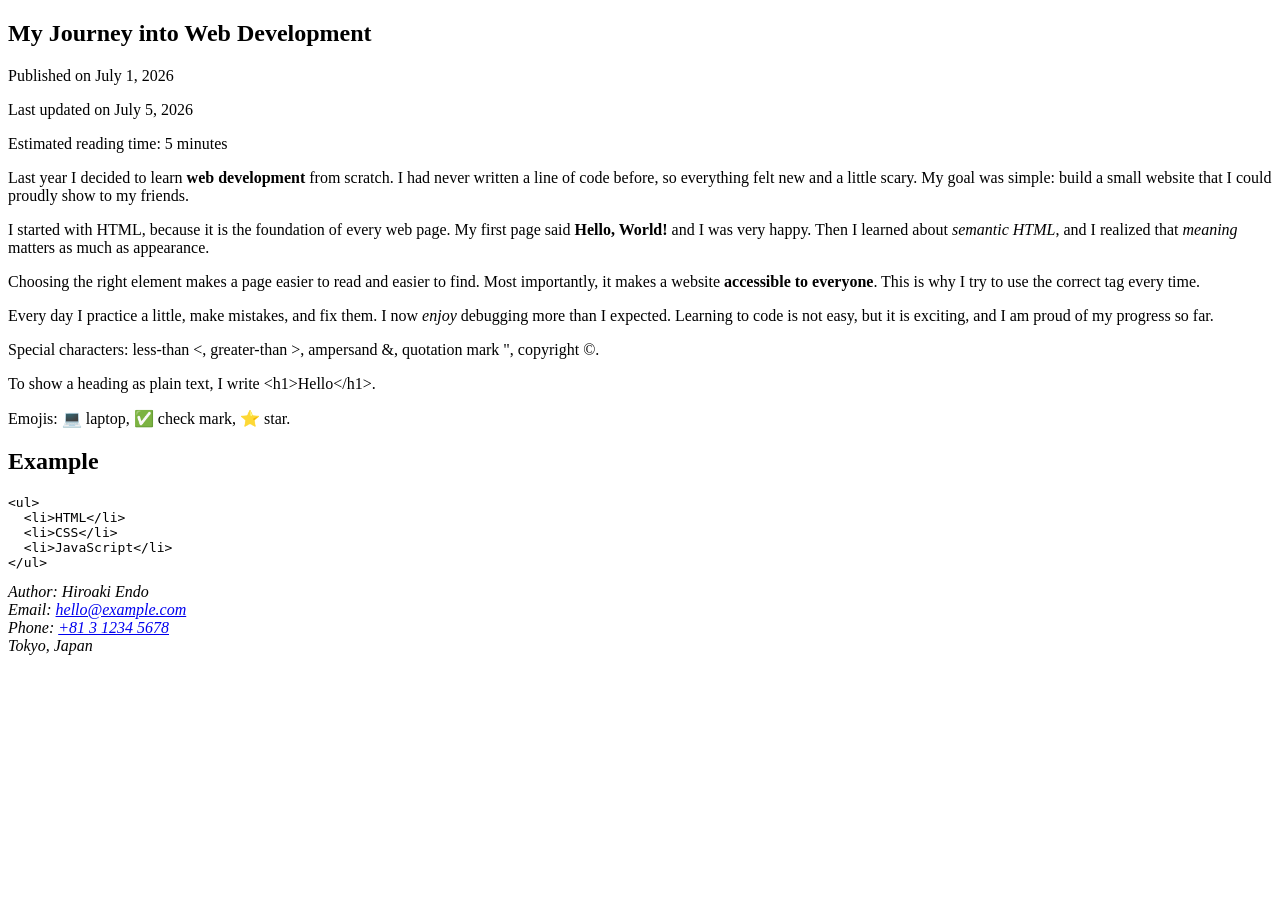
<file: blog-article/index.html>
<!doctype html>
<html lang="en">
  <head>
    <meta charset="UTF-8" />
    <title>My Journey into Web Development</title>
  </head>
  <body>
    <main>
      <article>
        <h1>My Journey into Web Development</h1>

        <p>Published on <time datetime="2026-07-01">July 1, 2026</time></p>

        <p>Last updated on <time datetime="2026-07-05">July 5, 2026</time></p>

        <p>Estimated reading time: <time datetime="PT5M">5 minutes</time></p>

        <p>
          Last year I decided to learn <strong>web development</strong> from
          scratch. I had never written a line of code before, so everything felt
          new and a little scary. My goal was simple: build a small website that
          I could proudly show to my friends.
        </p>

        <p>
          I started with HTML, because it is the foundation of every web page.
          My first page said <b>Hello, World!</b> and I was very happy. Then I
          learned about <i>semantic HTML</i>, and I realized that
          <em>meaning</em> matters as much as appearance.
        </p>

        <p>
          Choosing the right element makes a page easier to read and easier to
          find. Most importantly, it makes a website
          <strong>accessible to everyone</strong>. This is why I try to use the
          correct tag every time.
        </p>
        <p>
          Every day I practice a little, make mistakes, and fix them. I now
          <em>enjoy</em> debugging more than I expected. Learning to code is not
          easy, but it is exciting, and I am proud of my progress so far.
        </p>
        <p>
          <!-- Entities used: &lt; (named), &#62; (decimal), &amp; (named), &#x22; (hex), &copy; (named) -->
          Special characters: less-than &lt;, greater-than &#62;, ampersand
          &amp;, quotation mark &#x22;, copyright &copy;.
        </p>

        <p>
          To show a heading as plain text, I write &lt;h1&gt;Hello&lt;/h1&gt;.
        </p>

        <p>
          Emojis: 💻 laptop, &#x2705; check mark,
          <span role="img" aria-label="star">&#11088;</span> star.
        </p>
        <section>
          <h2>Example</h2>
          <pre>
&lt;ul&gt;
  &lt;li&gt;HTML&lt;/li&gt;
  &lt;li&gt;CSS&lt;/li&gt;
  &lt;li&gt;JavaScript&lt;/li&gt;
&lt;/ul&gt;</pre
          >
        </section>
      </article>
    </main>
    <footer>
      <address>
        Author: Hiroaki Endo<br />
        Email: <a href="mailto:hello@example.com">hello@example.com</a><br />
        Phone: <a href="tel:+81312345678">+81 3 1234 5678</a><br />
        Tokyo, Japan
      </address>
    </footer>
  </body>
</html>
</file>
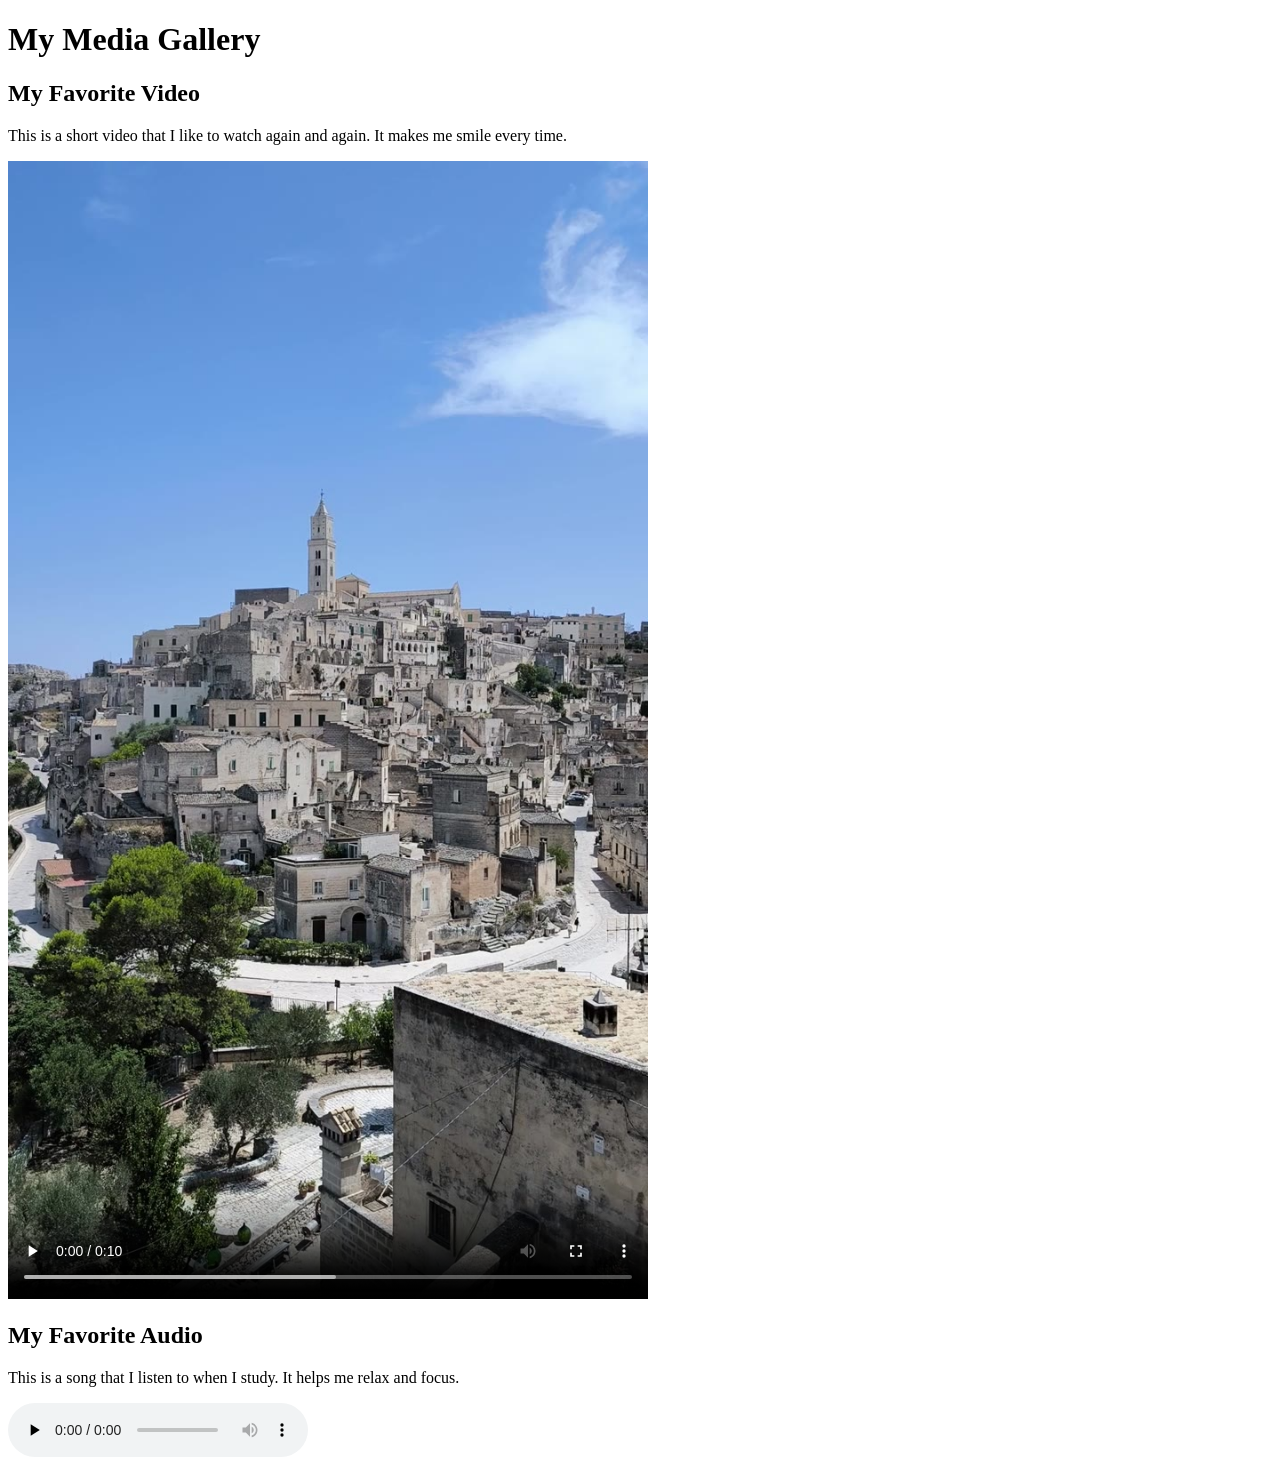
<file: media-gallery/index.html>
<!doctype html>
<html lang="en">
  <head>
    <meta charset="UTF-8" />
    <title>My Media Gallery</title>
  </head>
  <body>
    <main>
      <h1>My Media Gallery</h1>

      <section>
        <h2>My Favorite Video</h2>
        <p>
          This is a short video that I like to watch again and again. It makes
          me smile every time.
        </p>
        <video
          width="640"
          controls
          preload="metadata"
          poster="images/poster.jpg"
        >
          <source src="videos/my-video.mp4" type="video/mp4" />
          <source src="videos/my-video.webm" type="video/webm" />
          Your browser does not support the video tag.
        </video>
      </section>

      <section>
        <h2>My Favorite Audio</h2>
        <p>
          This is a song that I listen to when I study. It helps me relax and
          focus.
        </p>
        <audio controls preload="none">
          <source src="audio/my-audio.mp3" type="audio/mpeg" />
          <source src="audio/my-audio.ogg" type="audio/ogg" />
          Your browser does not support the audio tag.
        </audio>
      </section>
    </main>
  </body>
</html>
</file>
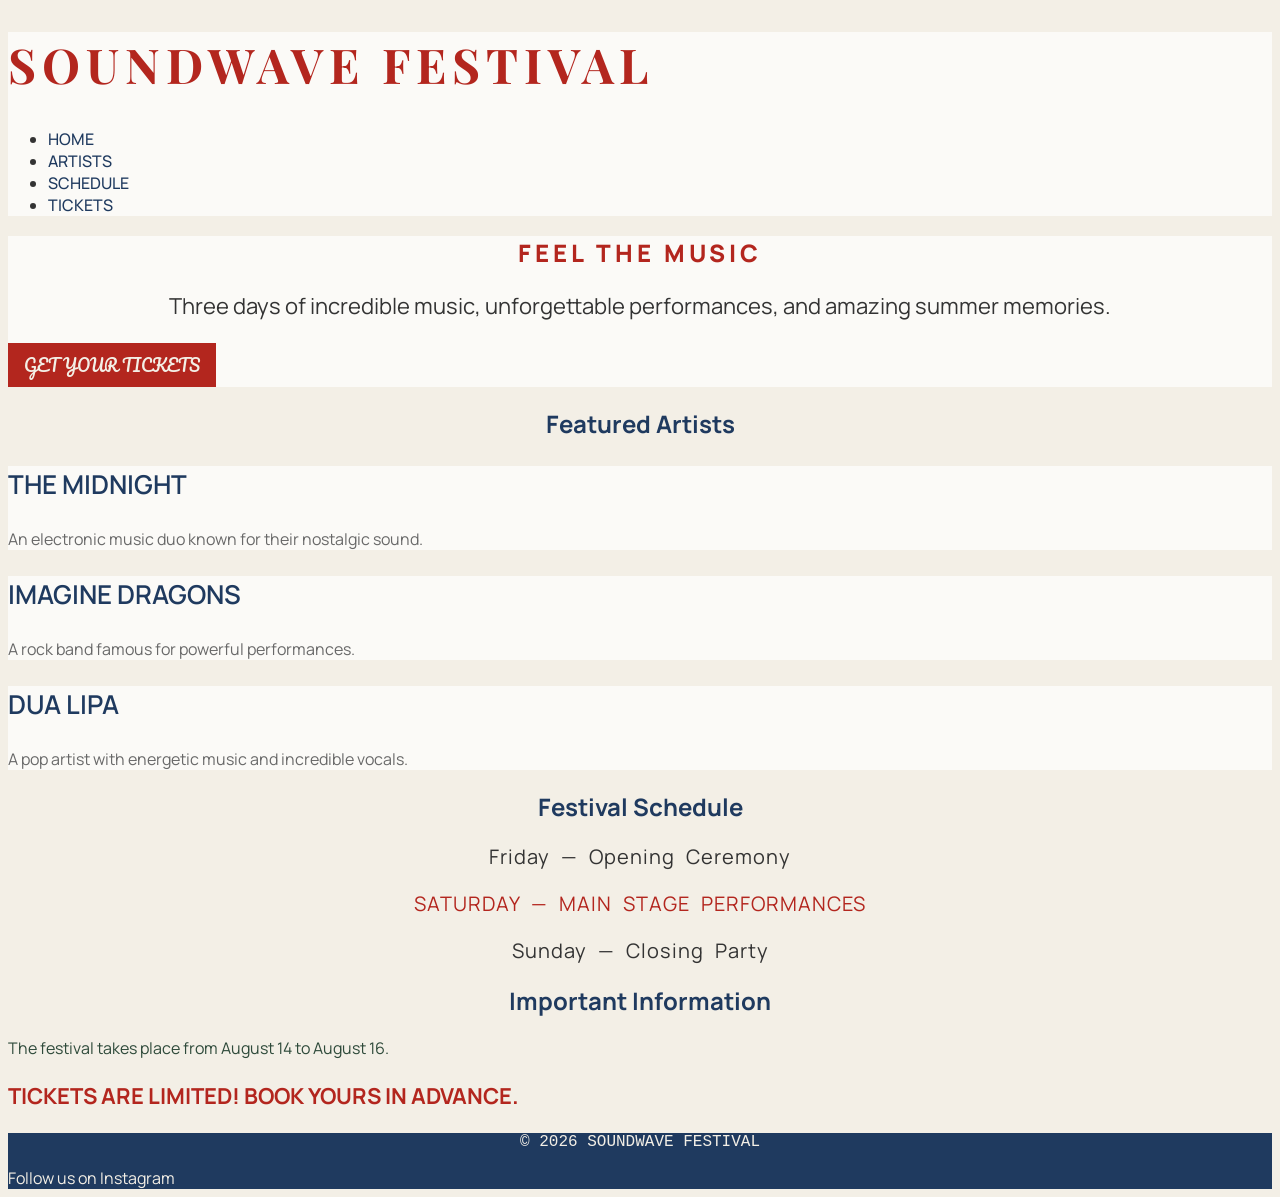
<file: music-festival/index.html>
<!doctype html>
<html lang="en">
  <head>
    <meta charset="UTF-8" />
    <meta name="viewport" content="width=device-width, initial-scale=1.0" />
    <title>SoundWave Festival</title>
    <link rel="preconnect" href="https://fonts.googleapis.com" />
    <link rel="preconnect" href="https://fonts.gstatic.com" crossorigin />
    <link
      href="https://fonts.googleapis.com/css2?family=Roboto+Slab:wght@400;700&display=swap"
      rel="stylesheet"
    />
    <link
      href="https://fonts.googleapis.com/css2?family=Manrope:wght@200..800&display=swap"
      rel="stylesheet"
    />
    <link rel="stylesheet" href="css/styles.css" />
  </head>
  <body>
    <header>
      <h1 class="festival-title">SoundWave Festival</h1>

      <ul class="navigation">
        <li><a href="#">Home</a></li>
        <li><a href="#">Artists</a></li>
        <li><a href="#">Schedule</a></li>
        <li><a href="#">Tickets</a></li>
      </ul>
    </header>

    <main>
      <section class="hero">
        <h2 class="hero-title">Feel the Music</h2>

        <p class="hero-text">
          Three days of incredible music, unforgettable performances, and
          amazing summer memories.
        </p>

        <a href="#" class="ticket-link">Get Your Tickets</a>
      </section>

      <section class="artists">
        <h2 class="section-title">Featured Artists</h2>

        <article class="artist">
          <h3 class="artist-name">The Midnight</h3>
          <p class="artist-description">
            An electronic music duo known for their nostalgic sound.
          </p>
        </article>

        <article class="artist">
          <h3 class="artist-name">Imagine Dragons</h3>
          <p class="artist-description">
            A rock band famous for powerful performances.
          </p>
        </article>

        <article class="artist">
          <h3 class="artist-name">Dua Lipa</h3>
          <p class="artist-description">
            A pop artist with energetic music and incredible vocals.
          </p>
        </article>
      </section>

      <section class="schedule">
        <h2 class="section-title">Festival Schedule</h2>

        <p class="schedule-item">Friday — Opening Ceremony</p>

        <p class="schedule-item highlight">
          Saturday — Main Stage Performances
        </p>

        <p class="schedule-item">Sunday — Closing Party</p>
      </section>

      <section class="information">
        <h2 class="section-title">Important Information</h2>

        <p class="info-text">
          The festival takes place from August 14 to August 16.
        </p>

        <p class="info-text important">
          Tickets are limited! Book yours in advance.
        </p>
      </section>
    </main>

    <footer>
      <p class="footer-text">© 2026 SoundWave Festival</p>
      <a href="#" class="footer-link">Follow us on Instagram</a>
    </footer>
  </body>
</html>
</file>
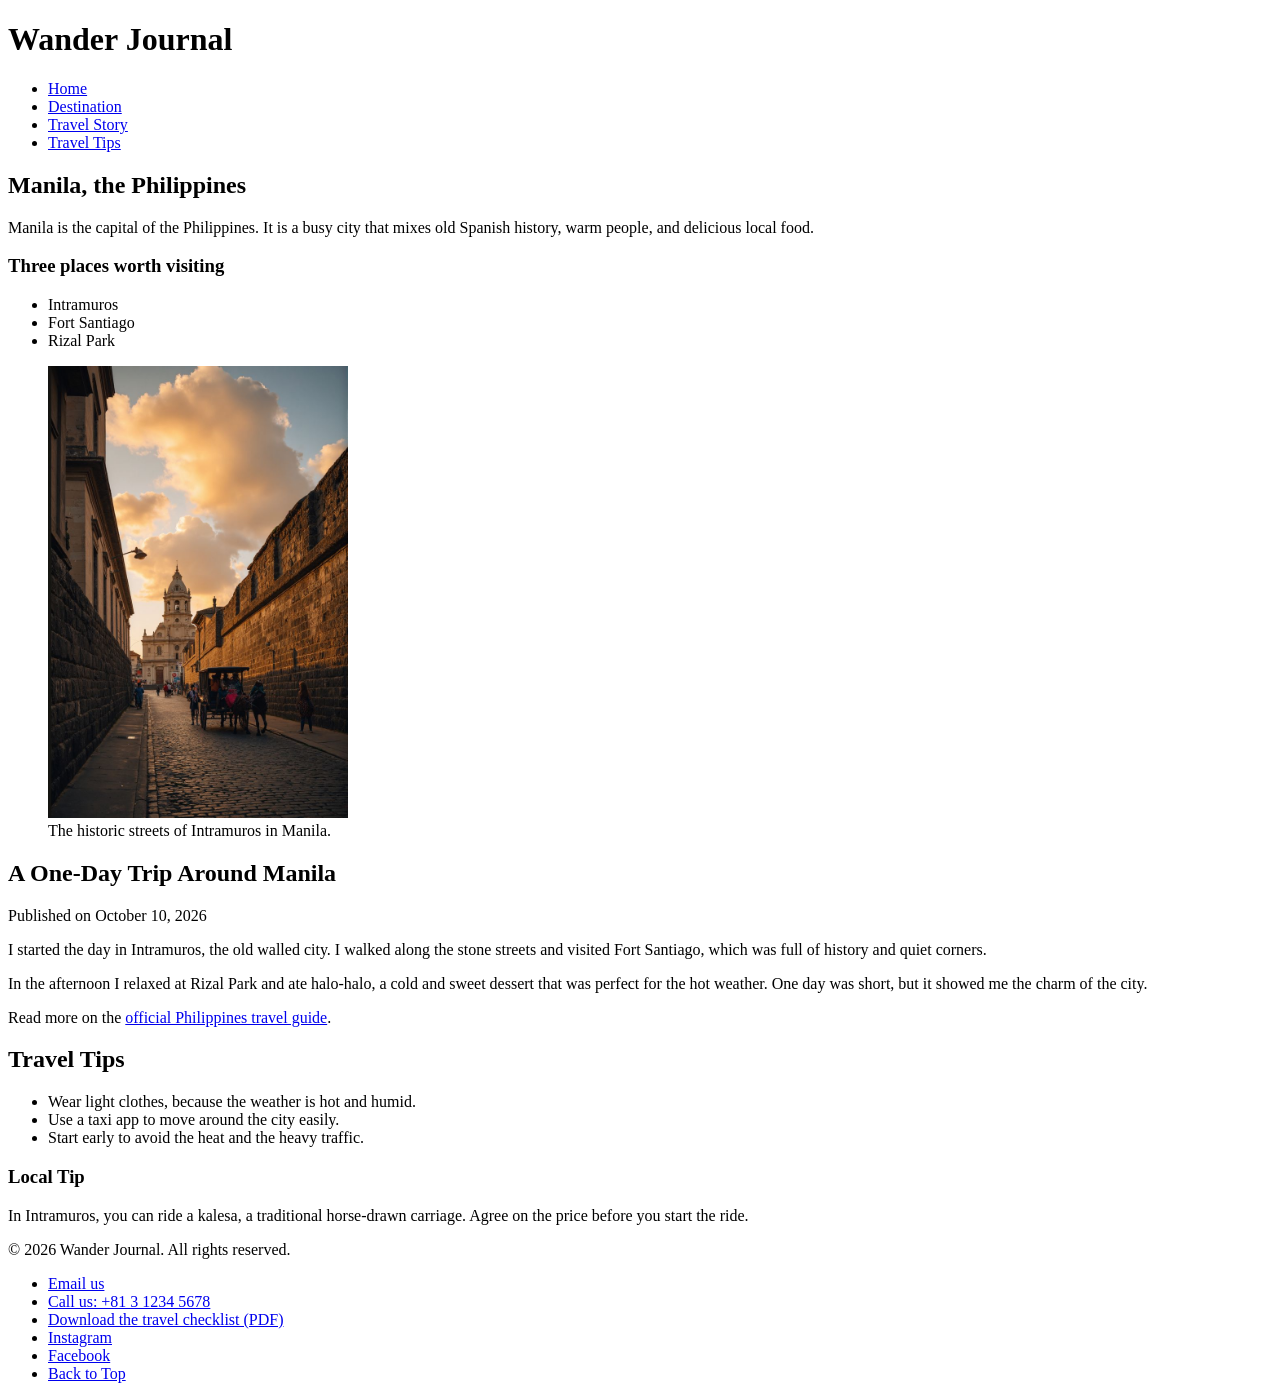
<file: travel-blog/index.html>
<!doctype html>
<html lang="en">
  <head>
    <title>Wander Journal</title>
    <meta charset="utf-8" />
    <meta
      name="description"
      content="Wander Journal is a travel blog about trips around the world, starting with Manila, the Philippines."
    />
  </head>
  <body>
    <header id="top">
      <h1>Wander Journal</h1>
      <nav>
        <ul>
          <li><a href="#top">Home</a></li>
          <li><a href="#destination">Destination</a></li>
          <li><a href="#travel-story">Travel Story</a></li>
          <li><a href="#travel-tips">Travel Tips</a></li>
        </ul>
      </nav>
    </header>

    <main>
      <section id="destination">
        <h2>Manila, the Philippines</h2>
        <p>
          Manila is the capital of the Philippines. It is a busy city that mixes
          old Spanish history, warm people, and delicious local food.
        </p>
        <h3>Three places worth visiting</h3>
        <ul>
          <li>Intramuros</li>
          <li>Fort Santiago</li>
          <li>Rizal Park</li>
        </ul>
        <figure>
          <img
            src="../image/manila.jpg"
            alt="The old stone walls and streets of Intramuros in Manila"
            width="300"
          />
          <figcaption>The historic streets of Intramuros in Manila.</figcaption>
        </figure>
      </section>

      <article id="travel-story">
        <h2>A One-Day Trip Around Manila</h2>
        <p>Published on <time datetime="2026-10-10">October 10, 2026</time></p>
        <p>
          I started the day in Intramuros, the old walled city. I walked along
          the stone streets and visited Fort Santiago, which was full of history
          and quiet corners.
        </p>
        <p>
          In the afternoon I relaxed at Rizal Park and ate halo-halo, a cold and
          sweet dessert that was perfect for the hot weather. One day was short,
          but it showed me the charm of the city.
        </p>
        <p>
          Read more on the
          <a
            href="https://philippines.travel/"
            target="_blank"
            rel="noopener noreferrer"
            >official Philippines travel guide</a
          >.
        </p>
      </article>

      <section id="travel-tips">
        <h2>Travel Tips</h2>
        <ul>
          <li>Wear light clothes, because the weather is hot and humid.</li>
          <li>Use a taxi app to move around the city easily.</li>
          <li>Start early to avoid the heat and the heavy traffic.</li>
        </ul>
        <aside>
          <h3>Local Tip</h3>
          <p>
            In Intramuros, you can ride a kalesa, a traditional horse-drawn
            carriage. Agree on the price before you start the ride.
          </p>
        </aside>
      </section>
    </main>

    <footer>
      <p>&copy; 2026 Wander Journal. All rights reserved.</p>
      <ul>
        <li><a href="mailto:hello@wanderjournal.example">Email us</a></li>
        <li><a href="tel:+81312345678">Call us: +81 3 1234 5678</a></li>
        <li>
          <a href="files/travel-checklist.pdf" download>
            Download the travel checklist (PDF)
          </a>
        </li>
        <li>
          <a
            href="https://www.instagram.com/"
            target="_blank"
            rel="noopener noreferrer"
            >Instagram</a
          >
        </li>
        <li>
          <a
            href="https://www.facebook.com/"
            target="_blank"
            rel="noopener noreferrer"
            >Facebook</a
          >
        </li>
        <li><a href="#top">Back to Top</a></li>
      </ul>
    </footer>
  </body>
</html>
</file>
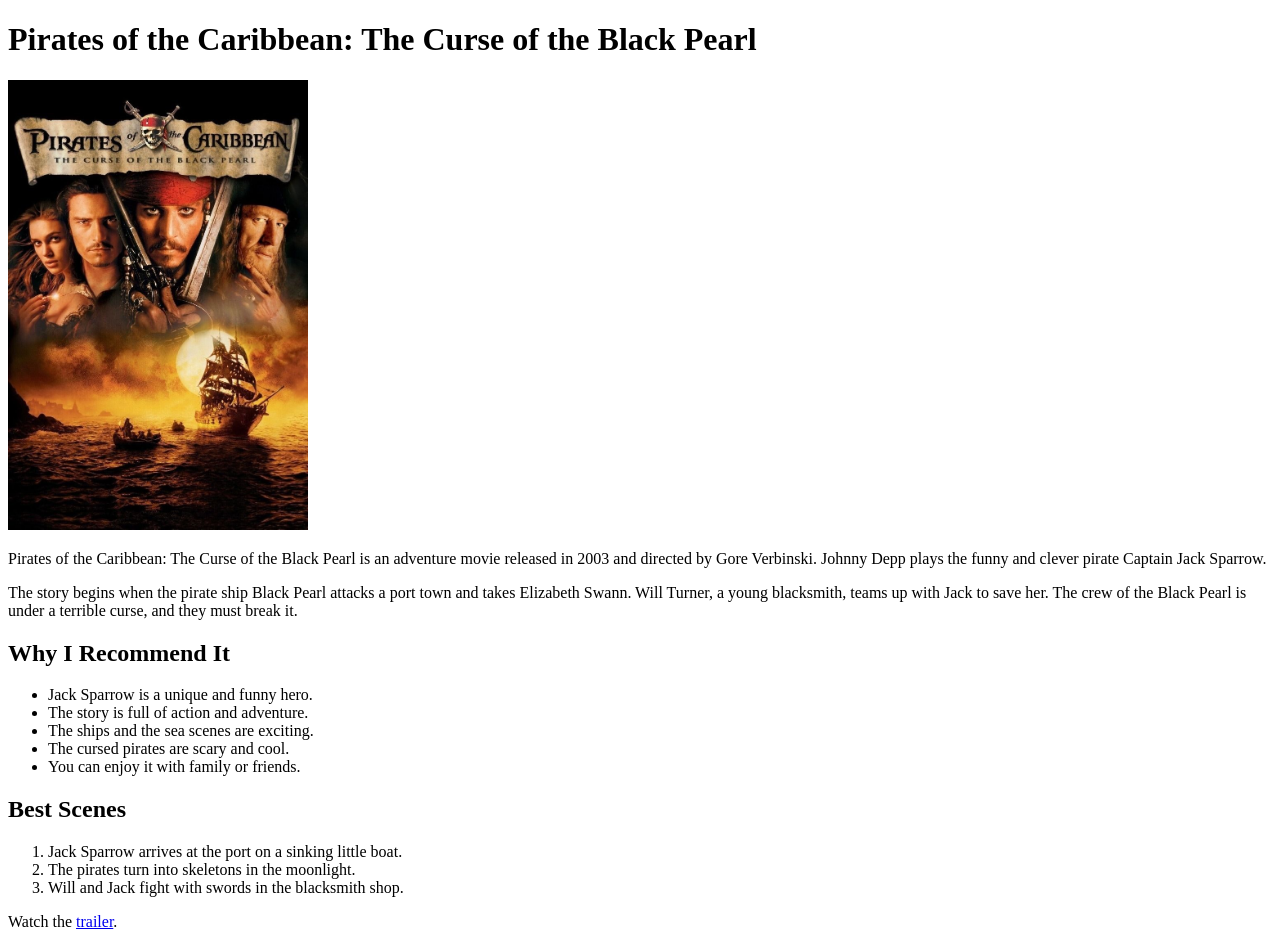
<file: movie.html>
<!doctype html>
<html lang="en">
  <head>
    <title>Movie Review: Pirates of the Caribbean</title>
    <meta charset="utf-8" />
    <meta
      name="description"
      content="My review of Pirates of the Caribbean: The Curse of the Black Pearl."
    />
  </head>
  <body>
    <h1>Pirates of the Caribbean: The Curse of the Black Pearl</h1>
    <img
      src="image/poster.jpg"
      alt="Movie poster of Pirates of the Caribbean"
      width="300"
    />
    <p>
      Pirates of the Caribbean: The Curse of the Black Pearl is an adventure
      movie released in 2003 and directed by Gore Verbinski. Johnny Depp plays
      the funny and clever pirate Captain Jack Sparrow.
    </p>
    <p>
      The story begins when the pirate ship Black Pearl attacks a port town and
      takes Elizabeth Swann. Will Turner, a young blacksmith, teams up with Jack
      to save her. The crew of the Black Pearl is under a terrible curse, and
      they must break it.
    </p>

    <h2>Why I Recommend It</h2>
    <ul>
      <li>Jack Sparrow is a unique and funny hero.</li>
      <li>The story is full of action and adventure.</li>
      <li>The ships and the sea scenes are exciting.</li>
      <li>The cursed pirates are scary and cool.</li>
      <li>You can enjoy it with family or friends.</li>
    </ul>

    <h2>Best Scenes</h2>
    <ol>
      <li>Jack Sparrow arrives at the port on a sinking little boat.</li>
      <li>The pirates turn into skeletons in the moonlight.</li>
      <li>Will and Jack fight with swords in the blacksmith shop.</li>
    </ol>

    <p>
      Watch the
      <a
        href="https://www.youtube.com/results?search_query=Pirates+of+the+Caribbean+Curse+of+the+Black+Pearl+trailer"
        target="_blank"
        >trailer</a
      >.
    </p>
  </body>
</html>
</file>
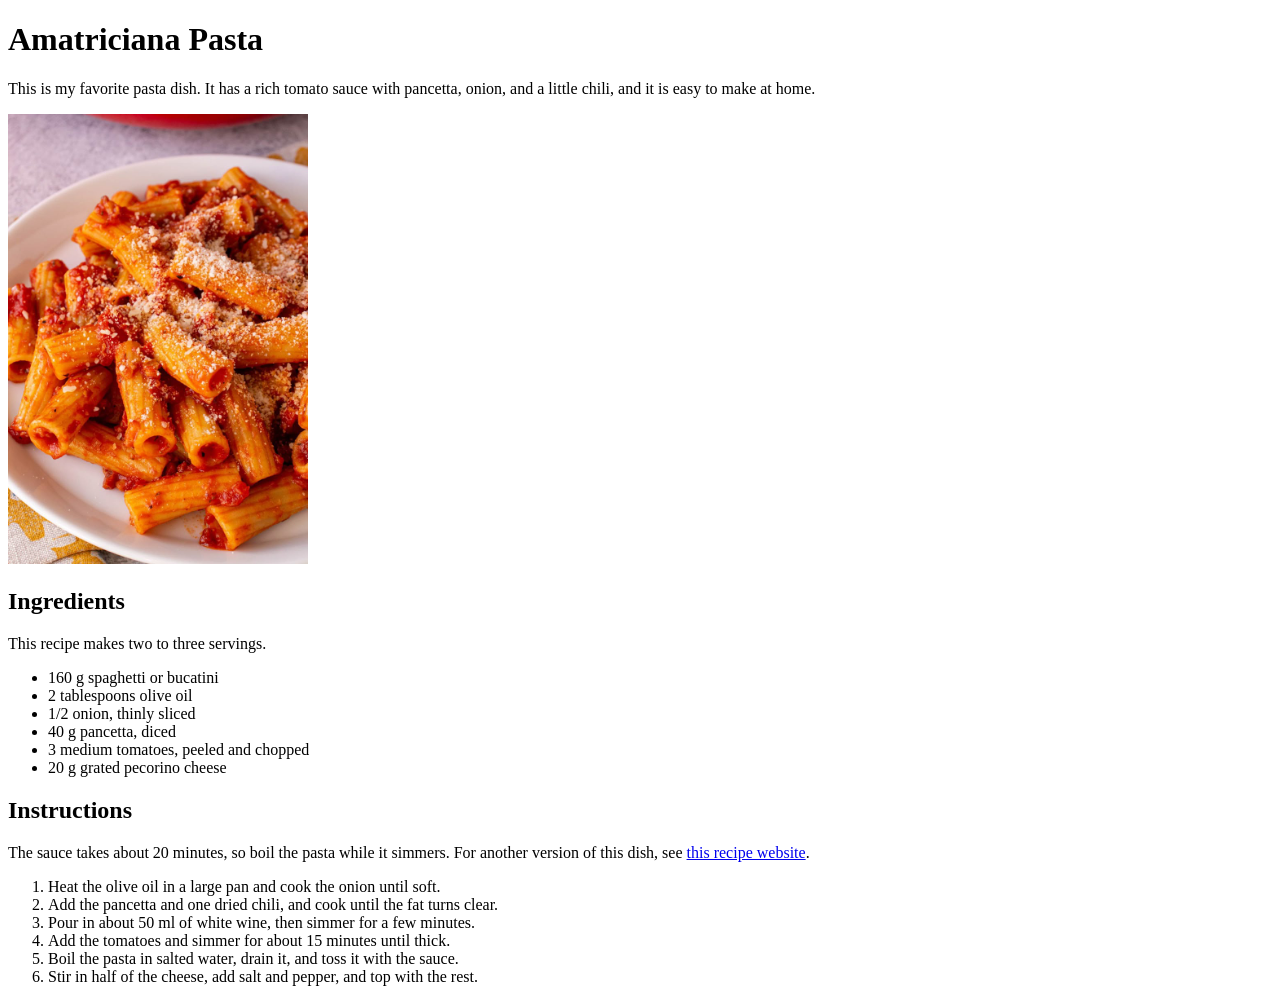
<file: recipe.html>
<!doctype html>
<html lang="en">
  <head>
    <title>My Favorite Recipe</title>
    <meta charset="utf-8" />
    <meta
      name="description"
      content="My favorite Amatriciana pasta recipe with tomato, pancetta, and pecorino cheese."
    />
  </head>
  <body>
    <h1>Amatriciana Pasta</h1>
    <p>
      This is my favorite pasta dish. It has a rich tomato sauce with pancetta,
      onion, and a little chili, and it is easy to make at home.
    </p>
    <img
      src="image/amatriciana.jpg"
      alt="A plate of Amatriciana pasta"
      width="300"
    />

    <h2>Ingredients</h2>
    <p>This recipe makes two to three servings.</p>
    <ul>
      <li>160 g spaghetti or bucatini</li>
      <li>2 tablespoons olive oil</li>
      <li>1/2 onion, thinly sliced</li>
      <li>40 g pancetta, diced</li>
      <li>3 medium tomatoes, peeled and chopped</li>
      <li>20 g grated pecorino cheese</li>
    </ul>

    <h2>Instructions</h2>
    <p>
      The sauce takes about 20 minutes, so boil the pasta while it simmers. For
      another version of this dish, see
      <a
        href="https://www.giallozafferano.com/recipes/Spaghetti-Amatriciana-Bacon-and-tomato-spaghetti.html"
        target="_blank"
        >this recipe website</a
      >.
    </p>
    <ol>
      <li>Heat the olive oil in a large pan and cook the onion until soft.</li>
      <li>
        Add the pancetta and one dried chili, and cook until the fat turns
        clear.
      </li>
      <li>Pour in about 50 ml of white wine, then simmer for a few minutes.</li>
      <li>Add the tomatoes and simmer for about 15 minutes until thick.</li>
      <li>
        Boil the pasta in salted water, drain it, and toss it with the sauce.
      </li>
      <li>
        Stir in half of the cheese, add salt and pepper, and top with the rest.
      </li>
    </ol>
  </body>
</html>
</file>
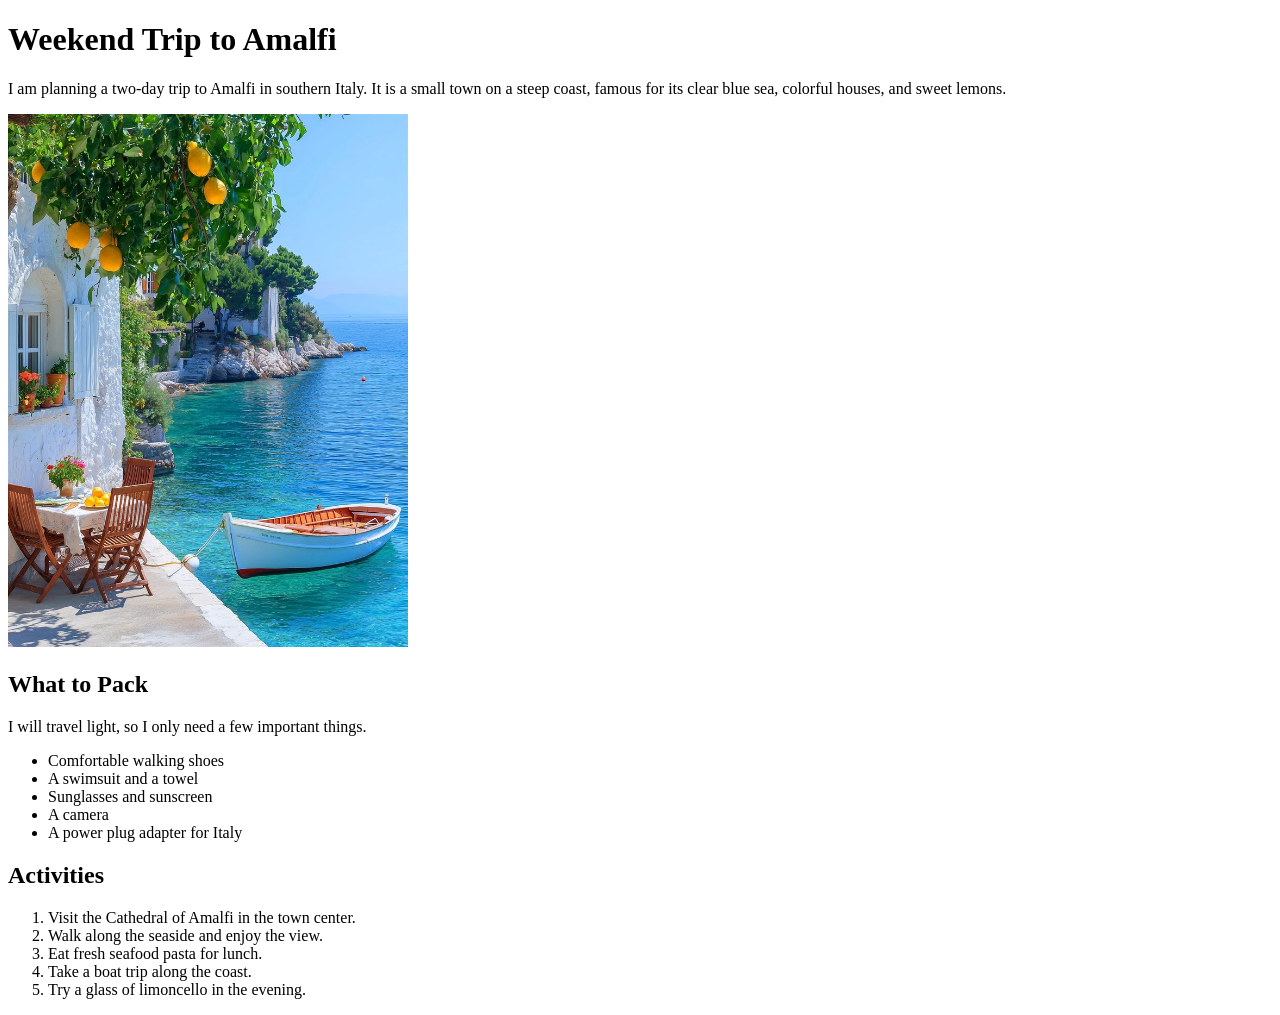
<file: trip.html>
<!doctype html>
<html lang="en">
  <head>
    <title>Weekend Trip to Amalfi</title>
    <meta charset="utf-8" />
    <meta
      name="description"
      content="My plan for a weekend trip to Amalfi, with a packing list and activities."
    />
  </head>
  <body>
    <h1>Weekend Trip to Amalfi</h1>
    <p>
      I am planning a two-day trip to Amalfi in southern Italy. It is a small
      town on a steep coast, famous for its clear blue sea, colorful houses, and
      sweet lemons.
    </p>
    <img
      src="image/amalfi.jpg"
      alt="The town of Amalfi and the blue sea"
      width="400"
    />

    <h2>What to Pack</h2>
    <p>I will travel light, so I only need a few important things.</p>
    <ul>
      <li>Comfortable walking shoes</li>
      <li>A swimsuit and a towel</li>
      <li>Sunglasses and sunscreen</li>
      <li>A camera</li>
      <li>A power plug adapter for Italy</li>
    </ul>

    <h2>Activities</h2>
    <ol>
      <li>Visit the Cathedral of Amalfi in the town center.</li>
      <li>Walk along the seaside and enjoy the view.</li>
      <li>Eat fresh seafood pasta for lunch.</li>
      <li>Take a boat trip along the coast.</li>
      <li>Try a glass of limoncello in the evening.</li>
    </ol>
  </body>
</html>
</file>
<file: music-festival/css/styles.css>
@font-face {
  font-family: "Playfair Local";
  src: url("../fonts/PlayfairDisplay-Bold.ttf") format("truetype");
  font-weight: 700;
  font-style: normal;
  font-display: swap;
}

@font-face {
  font-family: "Pacifico Local";
  src: url("../fonts/Pacifico-Regular.ttf") format("truetype");
  font-weight: 400;
  font-style: normal;
  font-display: swap;
}
:root {
  --color-primary: #b3261e;
  --color-secondary: #1f3a5f;
  --color-background: #f3efe6;
  --color-surface: rgba(255, 255, 255, 0.7);
  --color-text: rgb(51, 51, 51);
  --color-muted: dimgray;
}
body {
  background-color: var(--color-background);
  font-family: "Manrope", sans-serif;
}

p {
  color: #333333;
}

a {
  text-decoration: none;
}
.festival-title {
  text-transform: uppercase;
  font-size: 48px;
  color: #b3261e;
  letter-spacing: 6px;
  font-family: "Playfair Local", Georgia, serif;
  font-weight: 700;
}

.navigation a {
  text-transform: uppercase;
  color: #1f3a5f;
}
.hero-title {
  text-align: center;
  text-transform: uppercase;
  letter-spacing: 4px;
  font-weight: 800;
}

.hero-text {
  font-size: 22px;
  text-align: center;
}

.ticket-link {
  text-transform: uppercase;
  text-decoration: none;
  font-family: "Pacifico Local", cursive;
}
.section-title {
  text-align: center;
  font-weight: 700;
}

.artist-name {
  color: #7a3e9d;
  font-size: 26px;
  text-transform: uppercase;
  font-weight: 600;
}

.artist-description {
  color: #6b6b6b;
  font-weight: 400;
}

.schedule-item {
  font-size: 20px;
  text-align: center;
  letter-spacing: 1px;
  word-spacing: 6px;
}

.highlight {
  color: #b3261e;
  text-transform: uppercase;
}
.info-text {
  color: #2e4a3a;
}

.important {
  color: #b3261e;
  font-size: 22px;
  text-transform: uppercase;
  font-weight: bold;
}

.footer-text {
  text-align: center;
  text-transform: uppercase;
  font-family: "Courier New", Courier, monospace;
}

.footer-link {
  color: #1f3a5f;
  text-decoration: none;
}
.navigation {
  font-weight: 500;
}
/* Part 4: apply CSS variables */
body {
  background-color: var(--color-background);
  color: var(--color-text);
}

p {
  color: var(--color-text);
}

header {
  background-color: var(--color-surface);
}

.navigation a {
  color: var(--color-secondary);
}

.festival-title {
  color: var(--color-primary);
}

.hero {
  background-color: var(--color-surface);
}

.hero-title {
  color: var(--color-primary, black);
}

.section-title {
  color: var(--color-secondary);
}

.artist {
  background-color: var(--color-surface);
}

.artist-name {
  color: var(--color-secondary);
}

.artist-description {
  color: var(--color-muted);
}

.ticket-link {
  background-color: var(--color-primary);
  color: var(--color-background);
  display: inline-block;
  padding: 8px 16px;
}

footer {
  background-color: var(--color-secondary);
  color: var(--color-background);
}

.footer-text {
  color: var(--color-background);
}

.footer-link {
  color: var(--color-background);
}
</file>
